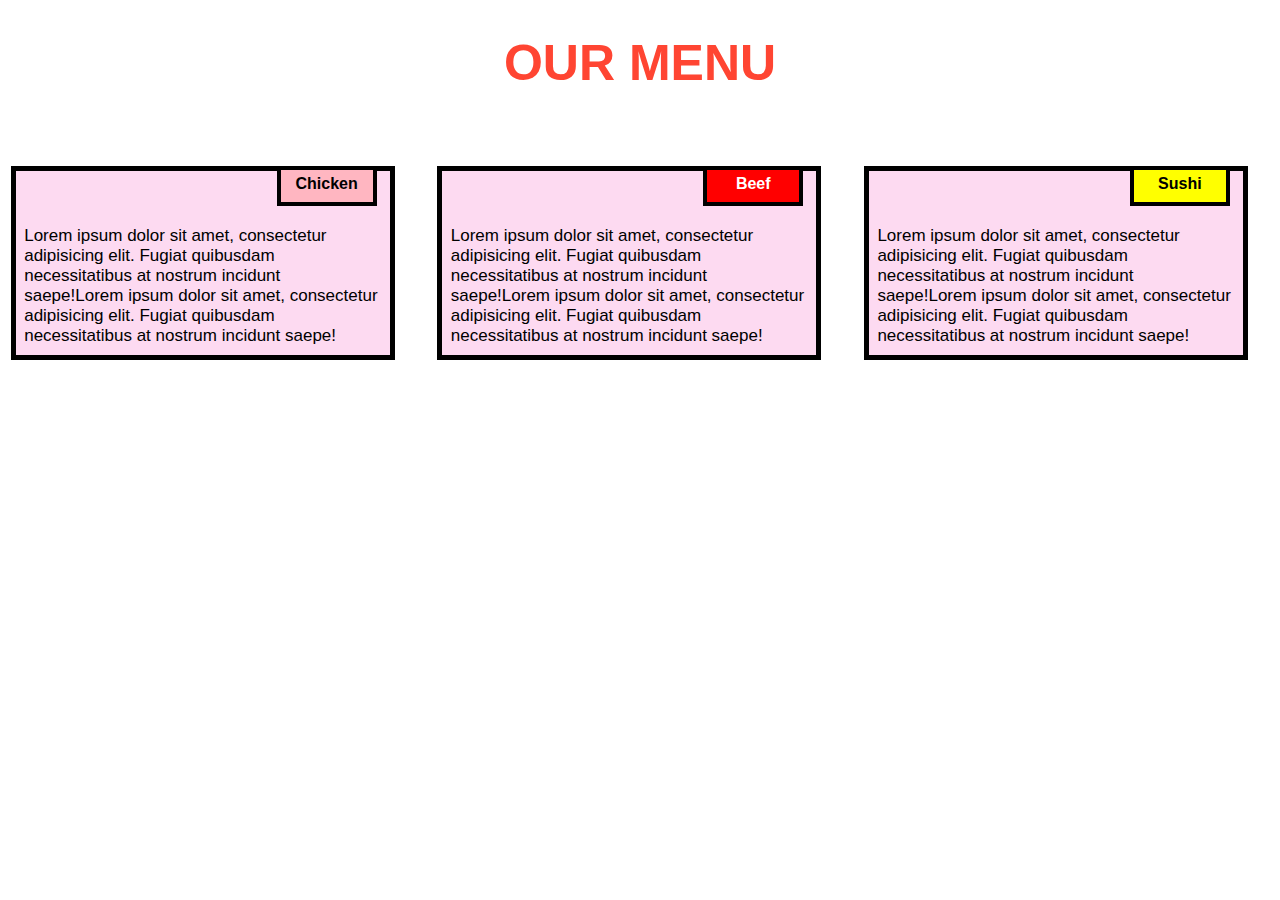
<file: module2/index.html>
<!DOCTYPE html>
<html lang="en">
<head>
    <meta charset="UTF-8">
    <meta http-equiv="X-UA-Compatible" content="IE=edge">
    <meta name="viewport" content="width=device-width, initial-scale=1.0">
    <title>Document</title>
    <!-- CSS only -->
<!-- CSS only -->
<link href="https://cdn.jsdelivr.net/npm/bootstrap@5.2.0-beta1/dist/css/bootstrap.min.css" rel="stylesheet" integrity="sha384-0evHe/X+R7YkIZDRvuzKMRqM+OrBnVFBL6DOitfPri4tjfHxaWutUpFmBp4vmVor" crossorigin="anonymous">
<link rel="stylesheet" href="style.css">
</head>
<body>
    
    <h1>OUR MENU</h1>

<div class="container">
    <div class="row">
        <div class="col-lg-4 col-md-6 col-sm-12">
            <div class="box">
                <p class="name name-1">Chicken</p>
                <p class="content-desc">Lorem ipsum dolor sit amet, consectetur adipisicing elit. Fugiat quibusdam necessitatibus at nostrum incidunt saepe!Lorem ipsum dolor sit amet, consectetur adipisicing elit. Fugiat quibusdam necessitatibus at nostrum incidunt saepe!</p>
            </div>
        </div>

        <div class="col-lg-4 col-md-6 col-sm-12">
            <div class="box">
                <p class="name name-2">Beef</p>
                <p class="content-desc">Lorem ipsum dolor sit amet, consectetur adipisicing elit. Fugiat quibusdam necessitatibus at nostrum incidunt saepe!Lorem ipsum dolor sit amet, consectetur adipisicing elit. Fugiat quibusdam necessitatibus at nostrum incidunt saepe!</p>
            </div>
        </div>

        <div class="col-lg-4 col-md-12 col-sm-12">
            <div class="box">
                <p class="name name-3">Sushi</p>
                <p class="content-desc">Lorem ipsum dolor sit amet, consectetur adipisicing elit. Fugiat quibusdam necessitatibus at nostrum incidunt saepe!Lorem ipsum dolor sit amet, consectetur adipisicing elit. Fugiat quibusdam necessitatibus at nostrum incidunt saepe!</p>
            </div>
        </div>
    </div>

</div>

</body>
</html>
</file>
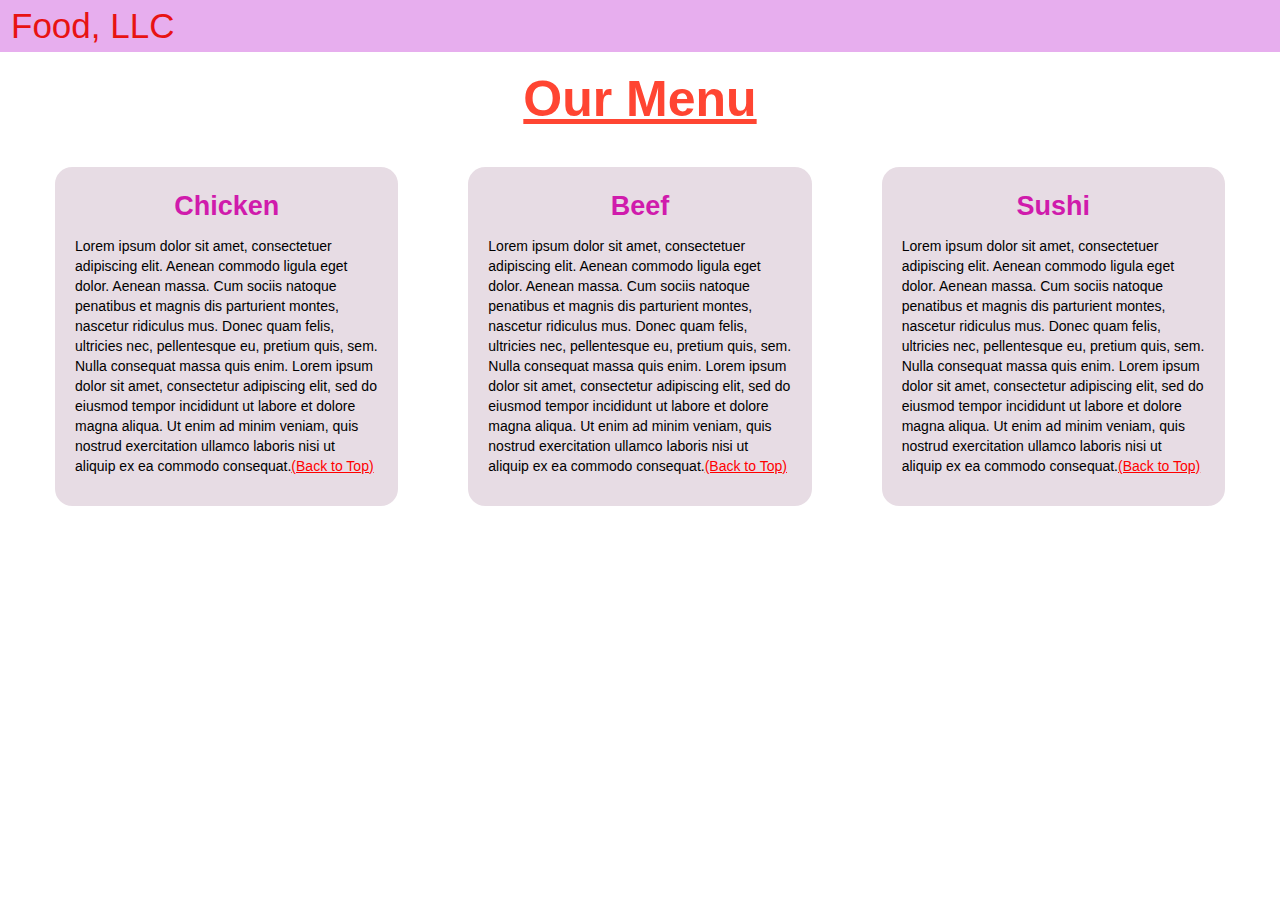
<file: module3/index.html>
<!DOCTYPE html>
<html>
<head>

<title>Module 3</title>

  <meta name="viewport" content="width=device-width, initial-scale=1">
  <link rel="stylesheet" href="https://maxcdn.bootstrapcdn.com/bootstrap/3.3.7/css/bootstrap.min.css">
  <script src="https://ajax.googleapis.com/ajax/libs/jquery/3.3.1/jquery.min.js"></script>
  <script src="https://maxcdn.bootstrapcdn.com/bootstrap/3.3.7/js/bootstrap.min.js"></script>

</head>

<meta name="viewport" content="width=device-width, initial-scale=1">
<link rel="stylesheet" type="text/css" href="style.css">



<body>


<nav class="navbar" id="top">
  <div class="container-fluid">

    <div class="navbar-header">
      <button type="button" class="navbar-toggle" data-toggle="collapse" data-target="#myNavbar">
        <span class="icon-bar"></span>
        <span class="icon-bar"></span>
        <span class="icon-bar"></span> 
      </button>
      <a class="navbar-brand" href="#">Food, LLC</a>
    </div>

    <div class="collapse" id="myNavbar">
      <ul class="nav navbar-nav visible-xs">
        <li><a class="menu-item" href="#">Chicken</a></li>
        <li><a class="menu-item" href="#">Beef</a></li> 
        <li><a class="menu-item" href="#">Sushi</a></li> 
      </ul>
    </div>

  </div>
</nav>

<h1 class="main-title">Our Menu</h1>



<div class="row">

  <div class="col-lg-4 col-md-6 col-sm-12">
    <div class="content-box">
      <p class="item-name">Chicken</p>
      <p>Lorem ipsum dolor sit amet, consectetuer adipiscing elit. Aenean commodo ligula eget dolor. Aenean massa. Cum sociis natoque penatibus et magnis dis parturient montes, nascetur ridiculus mus. Donec quam felis, ultricies nec, pellentesque eu, pretium quis, sem. Nulla consequat massa quis enim. Lorem ipsum dolor sit amet, consectetur adipiscing elit, sed do eiusmod tempor incididunt ut labore et dolore magna aliqua. Ut enim ad minim veniam, quis nostrud exercitation ullamco laboris nisi ut aliquip ex ea commodo consequat.<a href="#top">(Back to Top)</a></p>
    </div>
  </div>

  <div class="col-lg-4 col-md-6 col-sm-12">
    <div class="content-box">
      <p class="item-name">Beef</p>
      <p>Lorem ipsum dolor sit amet, consectetuer adipiscing elit. Aenean commodo ligula eget dolor. Aenean massa. Cum sociis natoque penatibus et magnis dis parturient montes, nascetur ridiculus mus. Donec quam felis, ultricies nec, pellentesque eu, pretium quis, sem. Nulla consequat massa quis enim. Lorem ipsum dolor sit amet, consectetur adipiscing elit, sed do eiusmod tempor incididunt ut labore et dolore magna aliqua. Ut enim ad minim veniam, quis nostrud exercitation ullamco laboris nisi ut aliquip ex ea commodo consequat.<a href="#top">(Back to Top)</a></p>
    </div>
  </div>


  <div class="col-lg-4 col-md-12 col-sm-12">
    <div class="content-box">
      <p class="item-name">Sushi</p>
      <p>Lorem ipsum dolor sit amet, consectetuer adipiscing elit. Aenean commodo ligula eget dolor. Aenean massa. Cum sociis natoque penatibus et magnis dis parturient montes, nascetur ridiculus mus. Donec quam felis, ultricies nec, pellentesque eu, pretium quis, sem. Nulla consequat massa quis enim. Lorem ipsum dolor sit amet, consectetur adipiscing elit, sed do eiusmod tempor incididunt ut labore et dolore magna aliqua. Ut enim ad minim veniam, quis nostrud exercitation ullamco laboris nisi ut aliquip ex ea commodo consequat.<a href="#top">(Back to Top)</a></p>
    </div>
  </div>

</div>


</body>
</html>
</file>
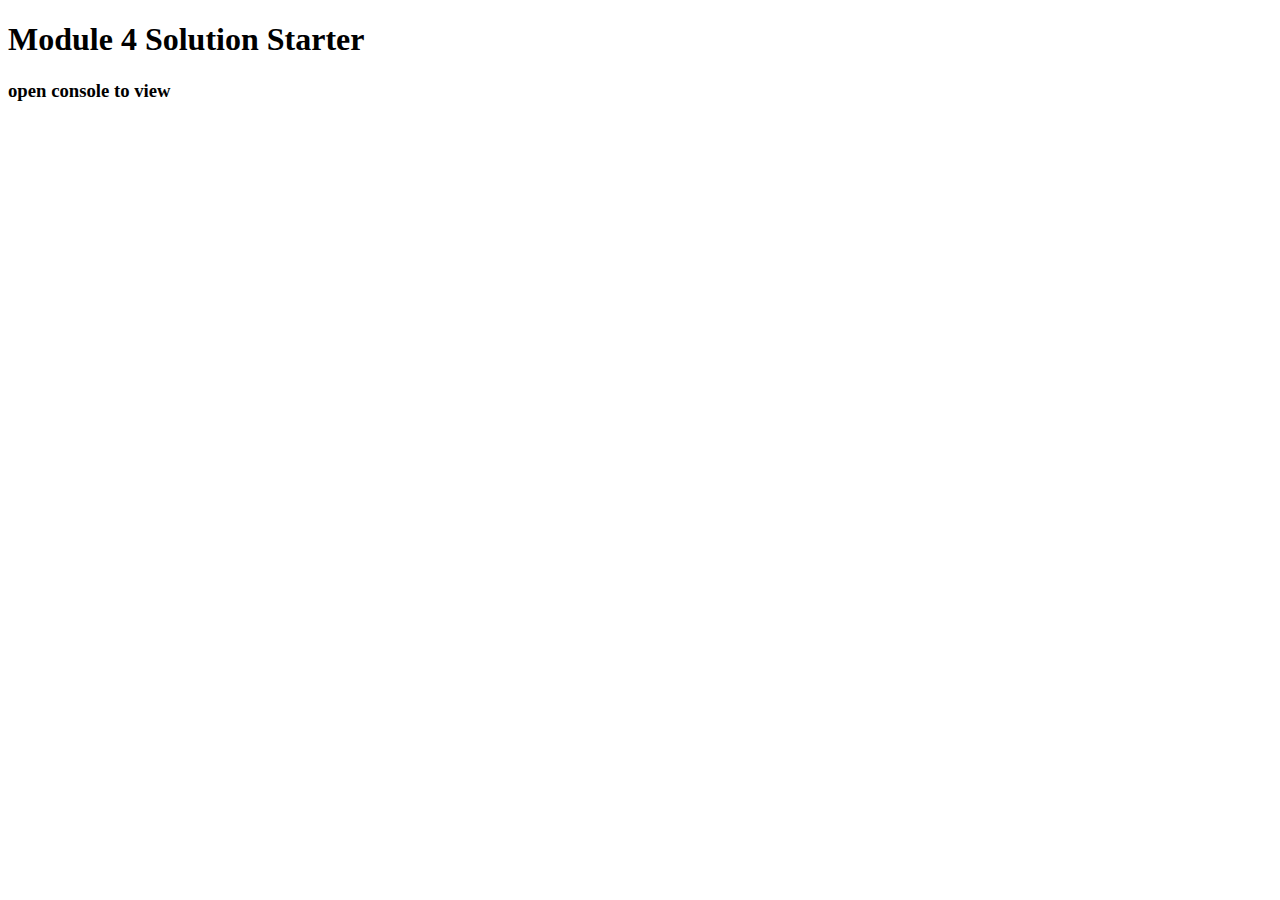
<file: module4/index.html>
<!DOCTYPE html>
<html lang="en">
<head>
    <meta charset="UTF-8">
    <meta http-equiv="X-UA-Compatible" content="IE=edge">
    <meta name="viewport" content="width=device-width, initial-scale=1.0">
    <title>Document</title>
    <script src="SpeakGoodBye.js"></script>
    <script src="SpeakHello.js"></script>
    <script src="script.js"></script>
</head>
<body>
    <h1>Module 4 Solution Starter</h1>
    <h3>open console to view</h3>
</body>
</html>
</file>
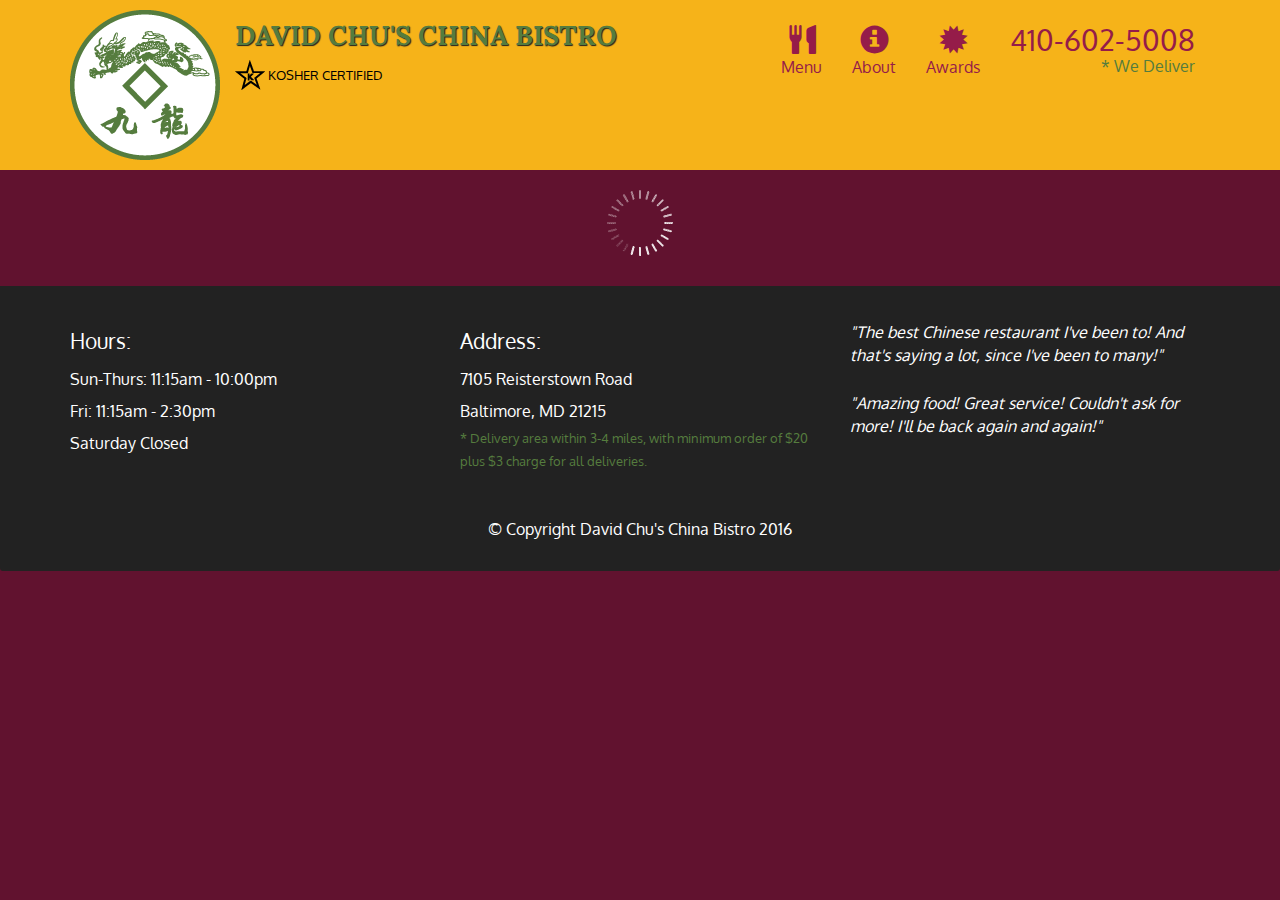
<file: module5/index.html>
<!doctype html>
<html lang="en">
  <head>
    <meta charset="utf-8">
    <meta http-equiv="X-UA-Compatible" content="IE=edge">
    <meta name="viewport" content="width=device-width, initial-scale=1">
    <title>David Chu's China Bistro</title>
    <link rel="stylesheet" href="css/bootstrap.min.css">
    <link rel="stylesheet" href="css/styles.css">
    <link href='https://fonts.googleapis.com/css?family=Oxygen:400,300,700' rel='stylesheet' type='text/css'>
    <link href='https://fonts.googleapis.com/css?family=Lora' rel='stylesheet' type='text/css'>
  </head>
<body>
  <header>
    <nav id="header-nav" class="navbar navbar-default">
      <div class="container">
        <div class="navbar-header">
          <a href="index.html" class="pull-left visible-md visible-lg">
            <div id="logo-img" alt="Logo image"></div>
          </a>

          <div class="navbar-brand">
            <a href="index.html"><h1>David Chu's China Bistro</h1></a>
            <p>
              <img src="images/star-k-logo.png" alt="Kosher certification">
              <span>Kosher Certified</span>
            </p>
          </div>

          <button id="navbarToggle" type="button" class="navbar-toggle collapsed" data-toggle="collapse" data-target="#collapsable-nav" aria-expanded="false">
            <span class="sr-only">Toggle navigation</span>
            <span class="icon-bar"></span>
            <span class="icon-bar"></span>
            <span class="icon-bar"></span>
          </button>
        </div>
        
        <div id="collapsable-nav" class="collapse navbar-collapse">
           <ul id="nav-list" class="nav navbar-nav navbar-right">
            <li id="navHomeButton" class="visible-xs active">
              <a href="index.html">
                <span class="glyphicon glyphicon-home"></span> Home</a>
            </li>
            <li id="navMenuButton">
              <a href="#" onclick="$dc.loadMenuCategories();">
                <span class="glyphicon glyphicon-cutlery"></span><br class="hidden-xs"> Menu</a>
            </li>
            <li>
              <a href="#">
                <span class="glyphicon glyphicon-info-sign"></span><br class="hidden-xs"> About</a>
            </li>
            <li>
              <a href="#">
                <span class="glyphicon glyphicon-certificate"></span><br class="hidden-xs"> Awards</a>
            </li>
            <li id="phone" class="hidden-xs">
              <a href="tel:410-602-5008">
                <span>410-602-5008</span></a><div>* We Deliver</div>
            </li>
          </ul><!-- #nav-list -->
        </div><!-- .collapse .navbar-collapse -->
      </div><!-- .container -->
    </nav><!-- #header-nav -->
  </header>

  <div id="call-btn" class="visible-xs">
    <a class="btn" href="tel:410-602-5008">
    <span class="glyphicon glyphicon-earphone"></span>
    410-602-5008
    </a>
  </div>
  <div id="xs-deliver" class="text-center visible-xs">* We Deliver</div>

  <div id="main-content" class="container"></div>

  <footer class="panel-footer">
    <div class="container">
      <div class="row">
        <section id="hours" class="col-sm-4">
          <span>Hours:</span><br>
          Sun-Thurs: 11:15am - 10:00pm<br>
          Fri: 11:15am - 2:30pm<br>
          Saturday Closed
          <hr class="visible-xs">
        </section>
        <section id="address" class="col-sm-4">
          <span>Address:</span><br>
          7105 Reisterstown Road<br>
          Baltimore, MD 21215
          <p>* Delivery area within 3-4 miles, with minimum order of $20 plus $3 charge for all deliveries.</p>
          <hr class="visible-xs">
        </section>
        <section id="testimonials" class="col-sm-4">
          <p>"The best Chinese restaurant I've been to! And that's saying a lot, since I've been to many!"</p>
          <p>"Amazing food! Great service! Couldn't ask for more! I'll be back again and again!"</p>
        </section>
      </div>
      <div class="text-center">&copy; Copyright David Chu's China Bistro 2016</div>
    </div>
  </footer>

  <!-- jQuery (Bootstrap JS plugins depend on it) -->
  <script src="js/jquery-2.1.4.min.js"></script>
  <script src="js/bootstrap.min.js"></script>
  <script src="js/ajax-utils.js"></script>
  <script src="js/script.js"></script>
</body>
</html>
</file>
<file: module2/style.css>
* {
    box-sizing: border-box;
  }
  
  body{
      margin: 0;
      padding: 0;
    font-family: "Comic Sans MS", cursive, sans-serif;
  }
  
  .row{
    margin-top: 5%;
    margin-bottom: 5%;
  }
  
  h1 {
    margin-bottom: 15px;
    text-align: center;
    color: #ff4532;
    font-size: 50px;
  }
  
  
  .box{
    width: 100%;
    overflow: none;
    
  }
  
  
  .name{
    overflow: none;
    text-align: center;
    border: 4px solid black;
    width: 100px;
    height: 40px;
    padding: 5px;
    float: right;
    margin-right: 50px;
    margin-top: 0px;
    font-weight: bold;
    position: relative;
  }
  
  .content-desc{
    border: 5px solid black;
    width: 90%;
    height: auto;
    margin: 2.5%;
    color: black;
    font-size: 17px;
    padding: 2%;
    padding-top: 55px;
    background-color: rgba(247, 134, 207, 0.3);
  }
  
  .name-1{
    background-color: #FFB6C1;
  }
  
  .name-2{
    color: white;
    background-color: #FF0000;
  }
  .name-3{
    background-color: #FFFF00;
  }
  
  
  /********** Large devices only **********/
  @media (min-width: 992px) {
    .col-lg-4 {
        float: left;
      width: 33.33%;
    }
  }
  /********** Medium devices only **********/
  @media (min-width: 768px) and (max-width: 991px) {
    .col-md-6,.col-md-12 {
      float: left;
    }
    .col-md-6 {
      width: 50%;
    }
    .col-md-12 {
      margin-left: -10px;
      width: 100%;
    }
    .name-3{
      margin-right: 80px;
      width: 100px;
    }
  }
  
  @media (min-width: 0px) and (max-width: 767px) {
    .col-sm-12 {
        float: left;
      width: 100%;
    }
    .name{
      margin-right: 60px;
    }
  }
</file>
<file: module3/style.css>
.container-fluid{
	margin: 0;
	padding: 0;
}

.navbar{
	border-radius: 0px;
	background-color: #e7aeee;
}

.navbar-brand{
  font-size: 35px;
  color: rgb(232, 19, 19);
  padding-left: 25px;
  font-family:"Comic Sans MS", cursive, sans-serif;
  text-decoration: solid;
}

.navbar-brand:hover{
	color: blue;
}

.nav{
	margin: 0;
	padding: 0;
}

.navbar-nav{
  font-size: 25px;
  text-align: center;
  margin: 0;
  padding: 0;
}

.navbar-toggle{
	border: 2px solid white;
	margin-right: 25px;
}

.icon-bar{
	background-color: rgb(33, 105, 173);
}


.main-title{
  margin-bottom: 15px;
  text-align: center;
  color: #ff4532;
  font-size: 50px;
  font-family: "Comic Sans MS", cursive, sans-serif;
  font-weight: bold;
  text-decoration: underline;
}

li{
	box-sizing: border-box;
	width: 100%;
}

.menu-item{
	padding: 0;
	margin: 0;
	width: 100%;
	background-color: rgb(198, 213, 219);
	border-bottom: 1px solid black;
	color: rgb(231, 13, 129);
	display: block;
}

.menu-item:hover{
	background-color: rgba(86, 214, 195, 0.9);
	color: rgba(0,0,0,0.4);
}



.row{
	margin: 20px;
}

.content-box{
	margin: 20px;
	width: auto;
	height: auto;
	color: black;
    border-radius: 5%;
	background-color: rgba(136, 79, 119, 0.2);
	font-family: "Comic Sans MS", cursive, sans-serif;
	padding: 20px;
}

.item-name{
	text-align: center;
	font-size: 27px;
	font-weight: bold;
    color: rgb(208, 27, 172);
}

a {
color: red;
text-decoration: underline;
font-family: Arial, Helvetica, sans-serif;
}
</file>
<file: module5/css/styles.css>
body {
  font-size: 16px;
  color: #fff;
  background-color: #61122f;
  font-family: 'Oxygen', sans-serif;
}

/** HEADER **/
#header-nav {
  background-color: #f6b319;
  border-radius: 0;
  border: 0;
}

#logo-img {
  background: url('../images/restaurant-logo_large.png') no-repeat;
  width: 150px;
  height: 150px;
  margin: 10px 15px 10px 0;
}

.navbar-brand {
  padding-top: 25px;
}
.navbar-brand h1 { /* Restaurant name */
  font-family: 'Lora', serif;
  color: #557c3e;
  font-size: 1.5em;
  text-transform: uppercase;
  font-weight: bold;
  text-shadow: 1px 1px 1px #222;
  margin-top: 0;
  margin-bottom: 0;
  line-height: .75;
}
.navbar-brand a:hover, .navbar-brand a:focus {
  text-decoration: none;
}
.navbar-brand p { /* Kosher cert */
  color: #000;
  text-transform: uppercase;
  font-size: .7em;
  margin-top: 15px;
}
.navbar-brand p span { /* Star-K */
  vertical-align: middle;
}

#nav-list {
  margin-top: 10px;
}
#nav-list a {
  color: #951C49;
  text-align: center;
}
#nav-list a:hover {
  background: #E7E7E7;
}
#nav-list a span {
  font-size: 1.8em;
}

#phone {
  margin-top: 5px;
}
#phone a { /* Phone number */
  text-align: right;
  padding-bottom: 0;
}
#phone div { /* We Deliver */
  color: #557c3e;
  text-align: right;
  padding-right: 15px;
}

.navbar-header button.navbar-toggle, .navbar-header .icon-bar {
  border: 1px solid #61122f;
}
.navbar-header button.navbar-toggle {
  clear: both;
  margin-top: -30px;
}
/* END HEADER */

/* FOOTER */
.panel-footer {
  margin-top: 30px;
  padding-top: 35px;
  padding-bottom: 30px;
  background-color: #222;
  border-top: 0;
}
.panel-footer div.row {
  margin-bottom: 35px;
}
#hours, #address {
  line-height: 2;
}
#hours > span, #address > span {
  font-size: 1.3em;
}
#address p {
  color: #557c3e;
  font-size: .8em;
  line-height: 1.8;
}
#testimonials {
  font-style: italic;
}
#testimonials p:nth-child(2) {
  margin-top: 25px;
}
/* END FOOTER */



/* HOME PAGE */
.container .jumbotron {
  box-shadow: 0 0 50px #3F0C1F;
  border: 2px solid #3F0C1F;
}

#menu-tile, #specials-tile, #map-tile {
  height: 250px;
  width: 100%;
  margin-bottom: 15px;
  position: relative;
  border: 2px solid #3F0C1F;
  overflow: hidden;
}
#menu-tile:hover, #specials-tile:hover, #map-tile:hover {
  box-shadow: 0 1px 5px 1px #cccccc;
}
#menu-tile {
  background: url('../images/menu-tile.jpg') no-repeat;
  background-position: center;
}
#specials-tile {
  background: url('../images/specials-tile.jpg') no-repeat;
  background-position: center;
}
#menu-tile span, #specials-tile span, #map-tile span {
  position: absolute;
  bottom: 0;
  right: 0;
  width: 100%;
  text-align: center;
  font-size: 1.6em;
  text-transform: uppercase;
  background-color: #000;
  color: #fff;
  opacity: .8;
}
/* END HOME PAGE */

/* MENU CATEGORIES PAGE */
.category-tile { 
  position: relative;
  border: 2px solid #3F0C1F;
  overflow: hidden;
  width: 200px;
  height: 200px;
  margin: 0 auto 15px;
}
.category-tile span {
  position: absolute;
  bottom: 0;
  right: 0;
  width: 100%;
  text-align: center;
  font-size: 1.2em;
  text-transform: uppercase;
  background-color: #000;
  color: #fff;
  opacity: .8;
}
.category-tile:hover {
  box-shadow: 0 1px 5px 1px #cccccc;
}

#menu-categories-title + div {
  margin-bottom: 50px;
}
/* END MENU CATEGORIES PAGE */

/* SINGLE CATEGORY PAGE */
.menu-item-tile {
  margin-bottom: 25px;
}
.menu-item-tile hr {
  width: 80%;
}
.menu-item-tile .menu-item-price {
  font-size: 1.1em;
  text-align: right;
  margin-top: -15px;
  margin-right: -15px;
}
.menu-item-tile .menu-item-price span {
  font-size: .6em;
}
.menu-item-photo {
  position: relative;
  border: 2px solid #3F0C1F; 
  overflow: hidden;
  padding: 0;
  margin-right: -15px;
  margin-left: auto;
  margin-bottom: 20px;
  max-width: 250px;
}
.menu-item-photo div {
  position: absolute;
  bottom: 0;
  right: 0;
  width: 80px;
  background-color: #557c3e;
  text-align: center;
}
.menu-item-description {
  padding-right: 30px;
}
h3.menu-item-title {
  margin: 0 0 10px;
}
.menu-item-details {
  font-size: .9em;
  font-style: italic;
}
/* END SINGLE CATEGORY PAGE */


/********** Large devices only **********/
@media (min-width: 1200px) {
  .container .jumbotron {
    background: url('../images/jumbotron_1200.jpg') no-repeat;
    height: 675px;
  }
}

/********** Medium devices only **********/
@media (min-width: 992px) and (max-width: 1199px) {
  /* Header */
  #logo-img {
    background: url('../images/restaurant-logo_medium.png') no-repeat;
    width: 100px;
    height: 100px;
    margin: 5px 5px 5px 0;
  }
  /* End Header */

  /* Home Page */
  .container .jumbotron {
    background: url('../images/jumbotron_992.jpg') no-repeat;
    height: 558px;
  }
  /* End Home Page */
}

/********** Small devices only **********/
@media (min-width: 768px) and (max-width: 991px) {
  /* Home Page */
  .container .jumbotron {
    background: url('../images/jumbotron_768.jpg') no-repeat;
    height: 432px;
  }
  /* End Home Page */
}

/********** Extra small devices only **********/
@media (max-width: 767px) {
  /* Header */
  .navbar-brand {
    padding-top: 10px;
    height: 80px;
  }
  .navbar-brand h1 { /* Restaurant name */
    padding-top: 10px;
    font-size: 5vw; /* 1vw = 1% of viewport width */
  }
  .navbar-brand p { /* Kosher cert */
    font-size: .6em;
    margin-top: 12px;
  }
  .navbar-brand p img { /* Star-K */
    height: 20px;
  }

  #collapsable-nav a { /* Collapsed nav menu text */
    font-size: 1.2em;
  }
  #collapsable-nav a span { /* Collapsed nav menu glyph */
    font-size: 1em;
    margin-right: 5px;
  }

  #call-btn > a {
    font-size: 1.5em;
    display: block;
    margin: 0 20px;
    padding: 10px;
    border: 2px solid #fff;
    background-color: #f6b319;
    color: #951c49;
  }
  #xs-deliver {
    margin-top: 5px;
    font-size: .7em;
    letter-spacing: .1em;
    text-transform: uppercase;
  }
  /* End Header */

  /* Footer */
  .panel-footer section {
    margin-bottom: 30px;
    text-align: center;
  }
  .panel-footer section:nth-child(3) {
    margin-bottom: 0; /* margin already exists on the whole row */
  }
  .panel-footer section hr {
    width: 50%;
  }
  /* End Footer */

  /* Home Page */
  .container .jumbotron {
    margin-top: 30px;
    padding: 0;
  }
  #menu-tile, #specials-tile {
    width: 360px;
    margin: 0 auto 15px;
  }

  .menu-item-photo {
    margin-right: auto;
  }
  .menu-item-tile .menu-item-price {
    text-align: center;
  }
  .menu-item-description {
    text-align: center;;
  }
}


/********** Super extra small devices Only :-) (e.g., iPhone 4) **********/
@media (max-width: 479px) {
  /* Header */
  .navbar-brand h1 { /* Restaurant name */
    padding-top: 5px;
    font-size: 6vw;
  }
  /* End Header */
  
  /* Home page */
  #menu-tile, #specials-tile {
    width: 280px;
    margin: 0 auto 15px;
  }

  .col-xxs-12 {
    position: relative;
    min-height: 1px;
    padding-right: 15px;
    padding-left: 15px;
    float: left;
    width: 100%;
  }
}
</file>
